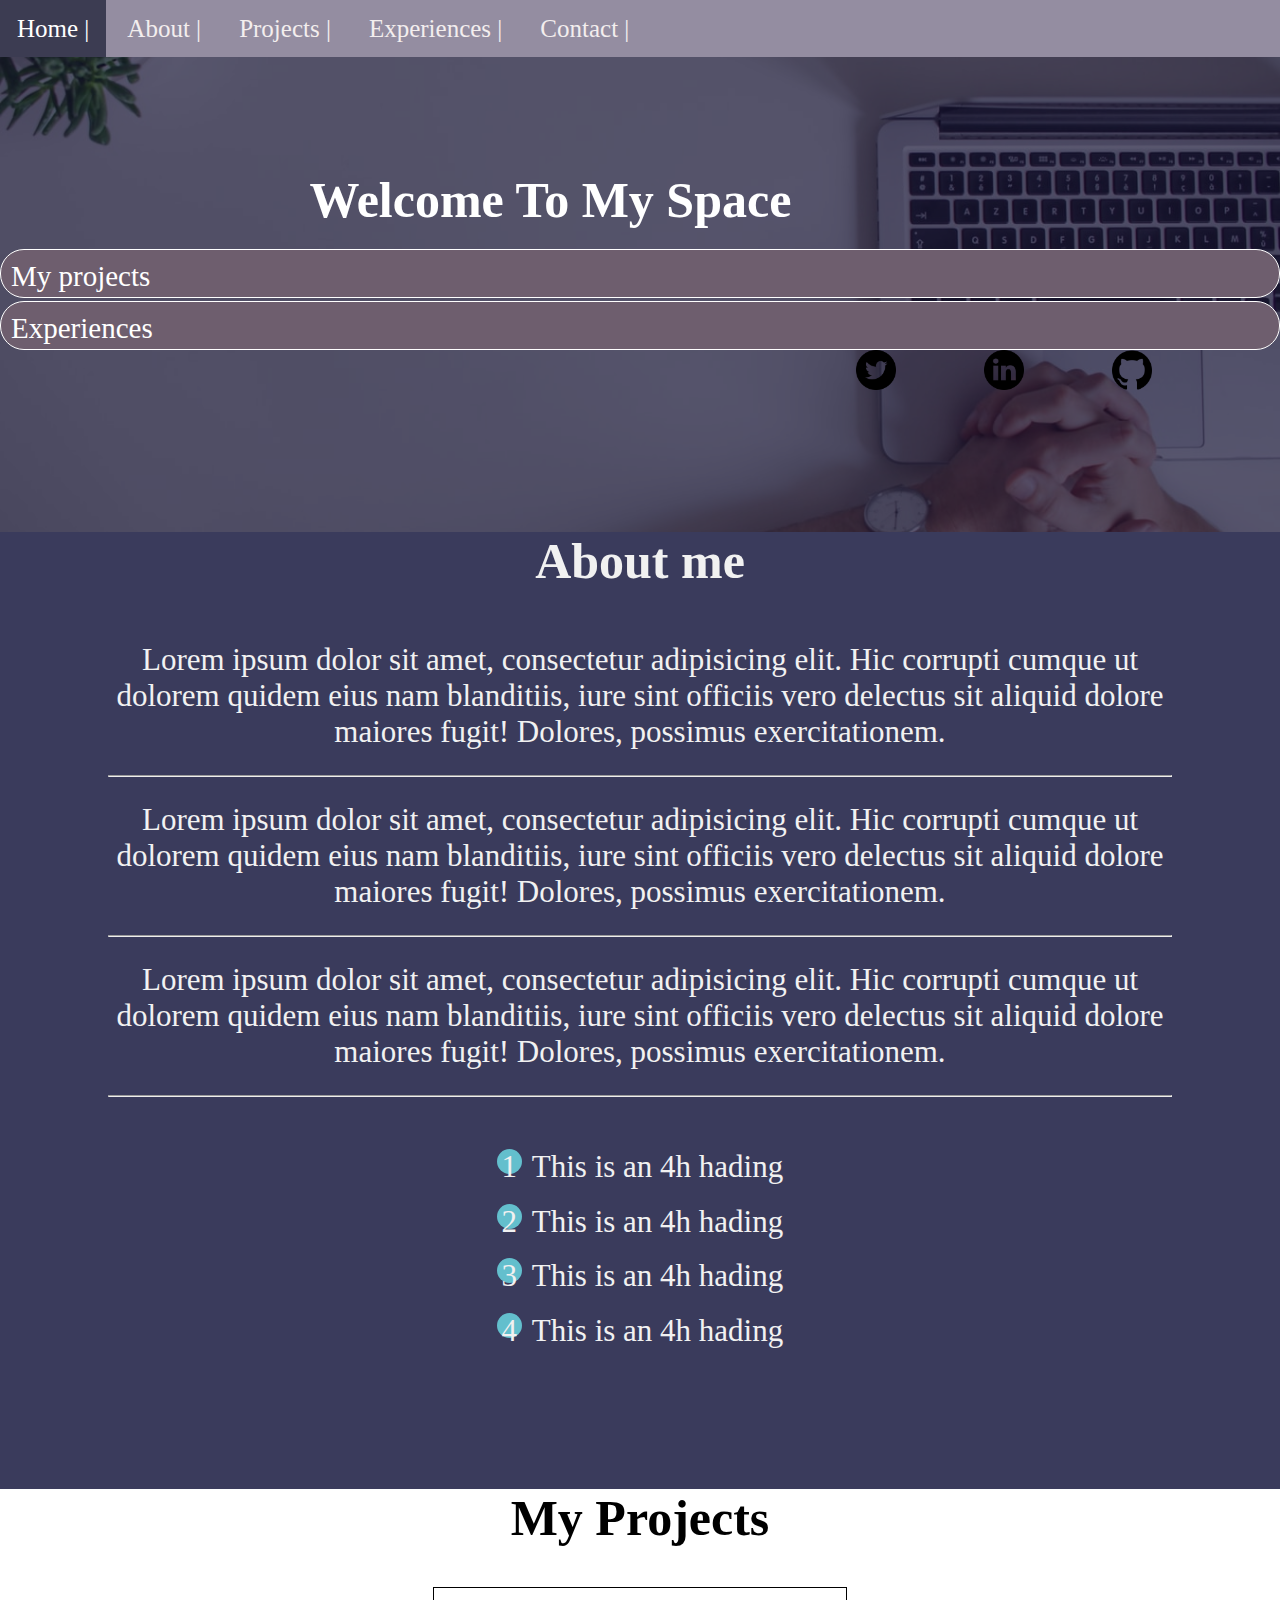
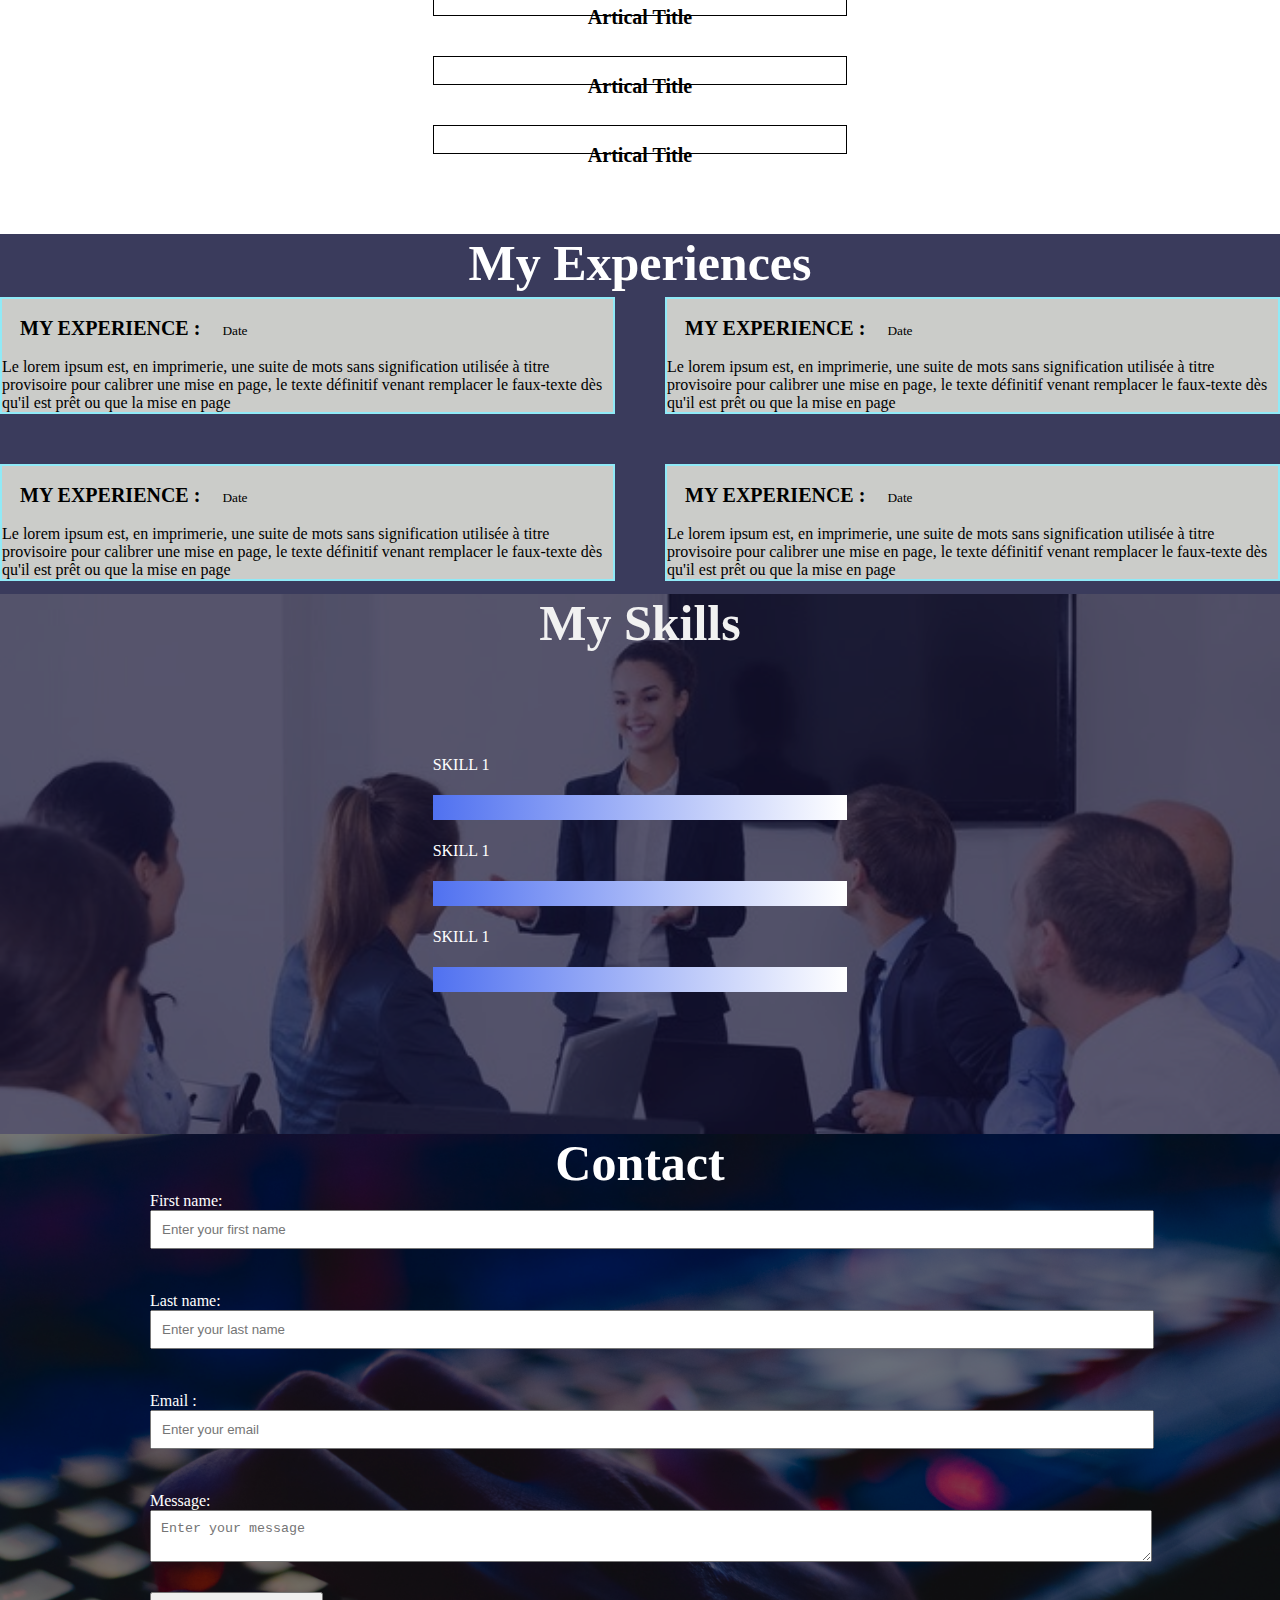
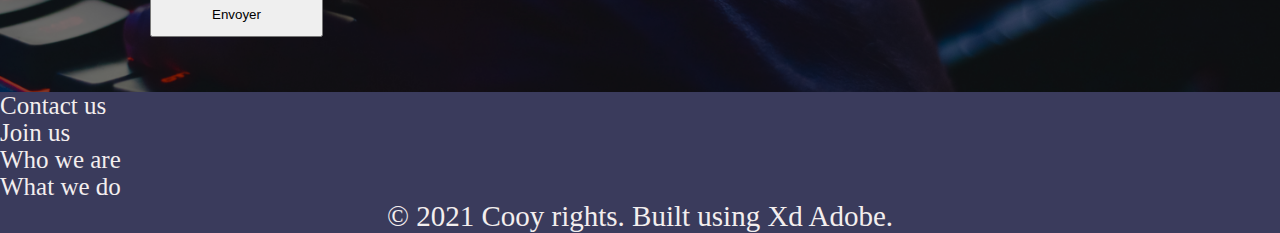
<file: test/index.html>
<!DOCTYPE html>
<html lang="en">
<head>
    <meta charset="UTF-8">
    <meta http-equiv="X-UA-Compatible" content="IE=edge">
    <meta name="viewport" content="width=device-width, initial-scale=1.0">
    <link rel="stylesheet" href="./styles.css">
    <title>Document</title>
</head>
<body>
    <header>
        <div class="nav">
            <ul class="ordre">
                <li><a href="#">Home |</a></li>
                <li><a href="#">About |</a></li>
                <li><a href="#">Projects |</a></li>
                <li><a href="#">Experiences |</a></li>
                <li><a href="#">Contact |</a></li>
            </ul>

        </div> 
        <div class="all">
          <div class="with">
            <h1>Welcome To My Space</h1>
            <div class=bouttons>
                <div class="mov"><a href="#" class="btn-acc btn-acc1">My projects</a></div>
                <div class="mov1"><a href="#" class="btn-acc btn-acc2">Experiences</a></div>
    
            </div>
            <div class="medias"> 
                <a href="https://twitter.com" target="blank">
                    <div class="media media1 set">
                        <img src="twitter.png" alt="twitter icone" class="icon11 icone-medias">
                    </div>
                </a>
                <a href="https://linkedin.com" target="blank">
                    <div class="media media1 set1">
                        <img src="linkedin.png" alt="linkedin icone" class="icon22 icone-medias">
                    </div>
                </a>
                <a href="https://github.com" target="blank">
                    <div class="media">
                        <img src="github.png" alt="github icone" class="icon33 icone-medias">
                    </div>
                </a>
                
                
                
             </div>
            </div>
    </header>
    <!--main total-->
    
<!--section présentation-->
        <section class="présentation">
            <h2 class="grantti">About me</h2>
            <div id="para">
                <p class="P1 p">Lorem ipsum dolor sit amet, consectetur adipisicing elit.
                    Hic corrupti
                    cumque ut dolorem quidem eius nam blanditiis, iure sint officiis vero delectus sit
                    aliquid dolore maiores fugit! Dolores, possimus exercitationem.</p>
                <hr />
                <p class="P2 p">Lorem ipsum dolor sit amet, consectetur adipisicing elit. Hic corrupti
                    cumque ut dolorem quidem eius nam blanditiis, iure sint officiis vero delectus sit
                    aliquid dolore maiores fugit! Dolores, possimus exercitationem.</p>
                <hr />
                <p class="P3 p">Lorem ipsum dolor sit amet, consectetur adipisicing elit. Hic corrupti
                    cumque ut dolorem quidem eius nam blanditiis, iure sint officiis vero delectus sit
                    aliquid dolore maiores fugit! Dolores, possimus exercitationem.</p>
                <hr />
            </div>
            <ul class="ord">
                <li class="h4"><span>1</span>This is an 4h hading</li>
                <li class="h4"><span>2</span>This is an 4h hading</li>
                <li class="h4"><span>3</span>This is an 4h hading</li>
                <li class="h4"><span>4</span>This is an 4h hading</li>

            </ul>
            </div>

        </section>
        
<!--section of my project-->
        <section class="portfolio" id="port"> 
            <h2 class="title">My Projects</h2>

            <div class="cont">

                <div class="itemA1">
                    <a href="#" class="my">
                        <div class="img1"></div>
                        <h3>Artical Title </h3>


                    </a>
                </div>

                <div class="itemA2">
                    <a href="#" class="my">
                        <div class="img2"></div>
                        <h3>Artical Title </h3>



                    </a>
                </div>

                <div class="itemA3">
                    <a href="#" class="my">
                        <div class="img3"></div>
                        <h3> Artical Title</h3>


                    </a>
                </div>

            </div>


        </section>
          <!-- section experience-->
     <section class="experience"> 
        <h2 class="h3">My Experiences</h2>
        <div class="experiences-grid">

            <div class="experience-cart">
                <h3>MY EXPERIENCE :</h3>
                <small>Date</small>
                <div class="box">
                    <p>Le lorem ipsum est, en imprimerie, une suite de mots sans signification utilisée à titre
                        provisoire pour calibrer une mise en page, le texte définitif venant remplacer le faux-texte
                        dès qu'il est prêt ou que la mise en page</p>
                </div>
            </div>
            <div class="experience-cart one">
                <h3>MY EXPERIENCE :</h3>
                <small>Date</small>
                <div class="box">
                    <p>Le lorem ipsum est, en imprimerie, une suite de mots sans signification utilisée à titre
                        provisoire pour calibrer une mise en page, le texte définitif venant remplacer le faux-texte
                        dès qu'il est prêt ou que la mise en page</p>
                </div>
            </div>
            <div class="experience-cart two">
                <h3>MY EXPERIENCE :</h3>
                <small>Date</small>
                <div class="box">
                    <p>Le lorem ipsum est, en imprimerie, une suite de mots sans signification utilisée à titre
                        provisoire pour calibrer une mise en page, le texte définitif venant remplacer le faux-texte
                        dès qu'il est prêt ou que la mise en page</p>
                </div>
            </div>
            <div class="experience-cart tree">
                <h3>MY EXPERIENCE :</h3>
                <small>Date</small>
                <div class="box">
                    <p>Le lorem ipsum est, en imprimerie, une suite de mots sans signification utilisée à titre
                        provisoire pour calibrer une mise en page, le texte définitif venant remplacer le faux-texte
                        dès qu'il est prêt ou que la mise en page</p>
                </div>
            </div>
        </div>
    </section> 
    <!-- Section my skills -->
    <section class="section-range" id="range">
        <h2 class="ty">My Skills</h2>

        <div class="grille">


            <div class="contan"></div>
            <p class="label">SKILL 1</p>



            <div class="cont1"> </div>
            <p class="label1">SKILL 1</p>



            <div class="cont2"></div>
            <p class="label2">SKILL 1</p>


        </div>
        </div>

    </section>
     <!-- section contact -->


     <section class="contact">
        <h2>Contact</h2>
        <form action="/action_page.php">
            <div class="formgroup">
                <label for="fname">First name:</label>
                <input type="text" id="fname" name="fname" placeholder="Enter your first name">
            </div>
            <div class="formgroup one">
                <label for="lname">Last name:</label>
                <input type="text" id="lname" name="lname" placeholder="Enter your last name">
            </div>
            <div class="formgroup two">
                <label for="email">Email :</label>
                <input type="email" id="email" name="email" placeholder="Enter your email">
            </div>
            <div class="formgroup three">
                <label for="lname">Message:</label>
                <textarea name="lname" id="lname" placeholder="Enter your message"></textarea>
            </div>
            <div class="formgroup for">
                <button class="cat" type="submit" form="nameform" value="Envoyer">Envoyer</button>
            </div>


        </form>

    </section> 
    <!-- section footer -->
    <footer class="ftr">
        <div class="foot">
            <a href="#"> Contact us</a>
            <a href="#"> Join us</a>
            <a href="#"> Who we are</a>
            <a href="#"> What we do</a>
        </div>
        <div class="lii"> © 2021 Cooy rights. Built using Xd Adobe.</div>

    </footer>
<main>
</body>
</html>
</file>
<file: test/styles.css>
*{
    margin: 0;
    padding: 0;
}
.nav{
    /* background-image:url("imgPres.jpg");
    height: 100vh;
    background-size: cover; */
    background: rgba(76, 63, 98, 0.596);
}
ul {
    list-style: none;
    min-width: 100%;
    min-height: 4vh;
}
ul li {
    display: inline-block;

}
ul li a {
    text-decoration: none;
    padding: 14px 16px;
    border: 1px solid transparent;
    text-align: center;
    transform: 0.6s ease;

}
ul li a:hover{
    background-color: rgb(60, 60, 82);
    color: white;
} 
.all{
    background-image: url(imgPres.jpg);
    background-repeat: no-repeat;
    background-size: cover;
    min-height: 475px;
    background-position: center;
    display: flex;
    flex-direction: column;
    place-content: center;
    position: relative;

}
.all::before{ 
    content: "";
    position: absolute;
    top: 0px;
    right: 0px;
    bottom: 0px;
    left: 0px;
     background-color: #121031;
    opacity: 0.7;


}
h1{
    text-align: center;
     color: rgb(255, 255, 255); 
    transform: translate(-7%,-35%);
    font-size: 50px;
    z-index: -1;
}
.boutton{
    
    transform: translate(-1%,-35%);
    gap: 10px;
    

}
.btn-acc {
    border: 1px solid #fff;
    text-decoration: none;
    color: white;
    position: relative;
    transition: 0.6s ease;
    background-color:#6E5E6E ;
    border-radius: 24px;
    font-size:29px;
    padding: 10px 10px;
    z-index: 1;
}
.btn-acc:hover{
    background-color: rgb(60, 60, 82);
    color: white;
}
.mov{
    height: 52px
}
.medias{
    display: grid;
    place-items: center;
    place-items: self-end;
    grid-template-columns: 70% 1fr 1fr 1fr;
    grid-template-rows: 0.4fr 0.4fr 0.4fr;
    position: relative;
    z-index: 1;
}
.icone-medias{
    width: 40px;
}

.icon11{
    grid-area: 1/3 / 2/4 ;
}
.icon22{
    grid-area: 2/2 / 3/3;

}
.icon33{
    grid-area: 3/1 / 4/2;
}
/* presentation  */
.présentation{
    grid-area: présentation;
    text-align: center;
    background-color:#3A3B5C ;
    color: white;
    display: flex;
    place-content: center;
    flex-direction: column;
    justify-content: space-between;
    gap: 52px;
}
.grantti{
    text-align: center;
    font-size: 50px;
    font-family: "Segoe UI";
    color: #f1f1f1;
}
#para{
    display: flex;
    flex-direction: column;
   
    gap:25px;
    justify-content: space-between;
    margin-left: 12vh;
    margin-right: 12vh;
}
.p{
    color: #f1f1f1;
    font-size: 31px;
    font-family: 'Segoe UI';
}
.ord{
    height: 200px;
    display: flex;
    flex-direction: column;
    justify-content: space-between;
    justify-items: center;
    align-items: center;
    margin-bottom: 140px; 
    list-style-type: none;
    
}
span{
    width: 25px;
    height: 25px;
    border-radius: 50%;
    color: #f1f1f1;
    background-color: #63BFCD;
    display: inline-block;
    text-align: center;
    border: #707070;
    margin-right: 10px;
}
.h4{
    font-size: 31px;
    color:#f1f1f1;
}

/* SECTION OF MTY PROJECT */
.portfolio {
    grid-area:my project;
    
    /* position: relative; */
    /* margin-left: auto; */
    padding-bottom: 80px;

}

.cont{
    margin-top: 40px;
    width: 100%;
    display: grid;
    grid-template-columns: 1fr 1fr 1fr;
    grid-template-rows:  1fr 1fr 1fr;
    grid-gap:8px;
    /* padding-left: 10px; */
    grid-column-gap: 20px;
    grid-row-gap: 40px; 
    /* display: flex;
    flex-direction: column-reverse;
    place-content: center;
    align-items: center;
    gap: 50px; */

}

.title {
    color: #000;
    text-align: center;
    font-size: 50px;
    font-family: "Segoe UI";
}

.itemA1 {
    border: 1px black solid;
    grid-area: 1/2 / 2/3;
}
.itemA2 {
    border: 1px black solid;
    grid-area: 2/2 / 3/3;
}
.itemA3{
    border: 1px black solid;
    grid-area: 3/2 / 4/3;
}

.img1 {
    background-image: url("bootstrap.jpg");
    background-size: cover;
}
.img2 {
    background-image: url("console.jpg");
    background-size: cover;
}
.img3 {
    background-image: url("animcss.jpg");
    background-size: cover;
}
.img1,.img2,.img3{
    width: 100%;
    height: 150px;
}
h3{
    text-align: center;
    font-size: 40px ;
    padding: 18px;
}
.my{
    text-decoration: none;
    color:black;
}
/* section experience */
.experience{
    grid-area: exper;
    position: relative;
    /* margin-left: auto; */
    background-color: #3A3B5C;
    min-height: 40vh;
 }
.experiences-grid{

    display: grid;
    grid-template-columns:  1fr 1fr  ;
    grid-template-rows: 1fr 1fr;
    grid-gap:50px;
    /* display: flex;
    flex-direction: initial;
    flex-wrap: wrap;
    justify-content: space-between;
    gap: 20px;
    justify-items: center; */


}

.h3{
    text-align: center;
    font-size: 50px;
    font-family: "Segoe UI";
    color:rgb(255, 255, 255);
    height: 7vh;
    /* padding-top:21px ; */
    
}

.experience-cart{
    border: solid 2px #90EAF7;
    background-color: #CBCCC9;
    /* border-radius: 27px; */
    grid-area: 1/1 / 2/2;
    /* padding: 18px */
}

h3{
font-size: 20px;
display: inline-block

}

.experience-cart.one{
    grid-area: 1/2 / 2/3;
}

.experience-cart.two{
    grid-area:2/1 / 3/2;
}
.experience-cart.tree{
    grid-area: 2/2 / 3/3;
}
p{
    /* padding-top: 27px; */
} 
/* section my skills */


.section-range {
    grid-area: skills;
    background-image: url("safae.jpg");
    background-size: cover;
    /* background-position: right; */
    position: relative;
    min-height: 60vh;
    background-attachment: scroll;
}
   .section-range::before {
        content: "";
        position: absolute;
        top: 0px;
        right: 0px;
        bottom: 0px;
        left: 0px;
        background-color: #121031;
        opacity: 0.7;
    }
    .ty{
        
        text-align: center;
        font-size: 50px;
        font-family: "Segoe UI";
        color:#f1f1f1;
        position: relative; 
    }
    .grille {
        display: grid;
        grid-template-columns:1fr 1fr 1fr;
        grid-template-rows: repeat(6,1fr);  
        /* padding-left:40px;  */
        /* padding-right:40px;  */
       /* padding-bottom: 230px; */
       padding-top: 100px;
       position: relative;
       align-items: center;
       grid-area: 12px; 
       gap: 2vh;
        
        
    } 
    .contan {
        grid-area: 2/2 / 3/3;
     
        background-image: linear-gradient(to right, #5071F0, white);
        height: 25px;
    }
    .cont1 {
      
        grid-area:4/2 / 5/3 ;
        background-image: linear-gradient(to right, #5071F0, white);
        height: 25px;
    }
    .cont2{
        grid-area: 6/2 / 7/3;
        background-image: linear-gradient(to right, #5071F0, white);
        height: 25px;
    }
    .label{
        grid-area: 1/2 / 2/3 ;
        color: white;
         }
    .label1{
            grid-area: 3/2 / 4/3;
            color: white;
        }
    .label2{
            grid-area: 5/2 / 6/3;
            color: white;
        }
         /* section contact */

         .contact{
            position: relative;
            background-image: url('pex.jpg') ;
            background-size: cover;
        } 
        .contact::before {
            content: "";
            position: absolute;
            top: 0px;
            right: 0px;
            bottom: 0px;
            left: 0px;
            background-color: rgba(0,0,0,0.5);
        }
        
        .contact h2{
            color: rgb(255 255 255);
            text-align: center;
            font-size: 50px;
            font-family: "Segoe UI"; 
            position: relative;
        }
         
        form{
            display: grid;
            grid-template-columns: 1fr;
            position: relative;
        }
        label{
            display: block;
            color:white;
        }
        input,textarea{
            width: 100%;
            padding: 10px;
        }
        .formgroup{
            width: calc(100% - 300px);
            height: 100px;
            margin: auto;
        }
        button{
            padding: 13px;
            padding-left: 60px;
            padding-right: 60px;
        }
        .cat:hover{
            background-color: gray;
            color:white;
        }
 
.ftr{
    grid-area: footer;
    background-color:#3A3B5C ;
}
a{
    display: flex;
    flex-direction: column;
    text-decoration: none;
    color:#F3EEEE ;
    font-size: 25px; 
     height: 3vh;
    
}
.lii{
    color: #F3EEEE;
    text-align: center;
    font-size: 29px;
    
}
</file>
